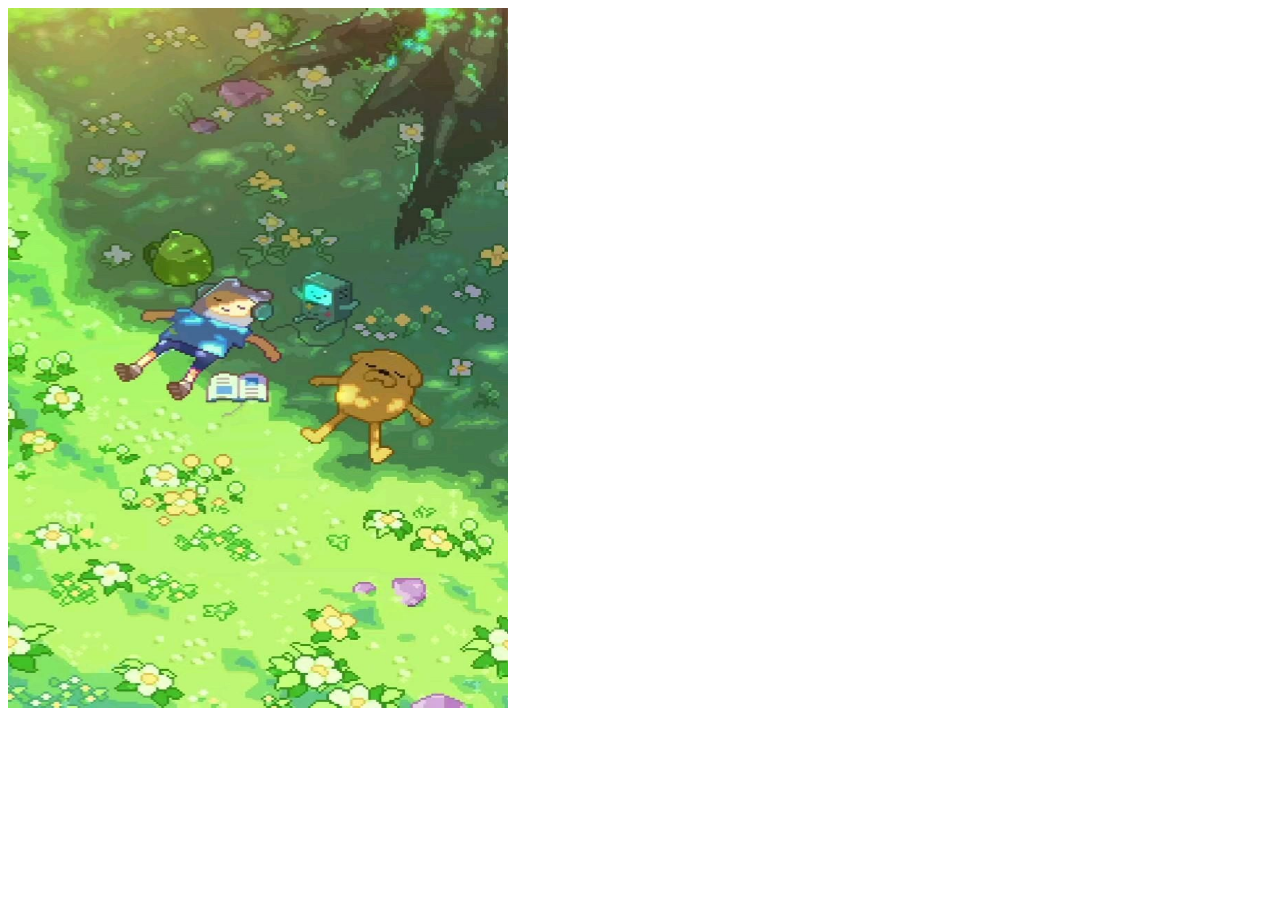
<file: pages/about.html>
<!DOCTYPE html>
<html lang="en">
<head>
    <meta charset="UTF-8">
    <meta name="viewport" content="width=device-width, initial-scale=1.0">
    <title>Document</title>
</head>
<body>
    <img src="../images/bg.jpg" width="500" height="700">
</body>
</html>
</file>
